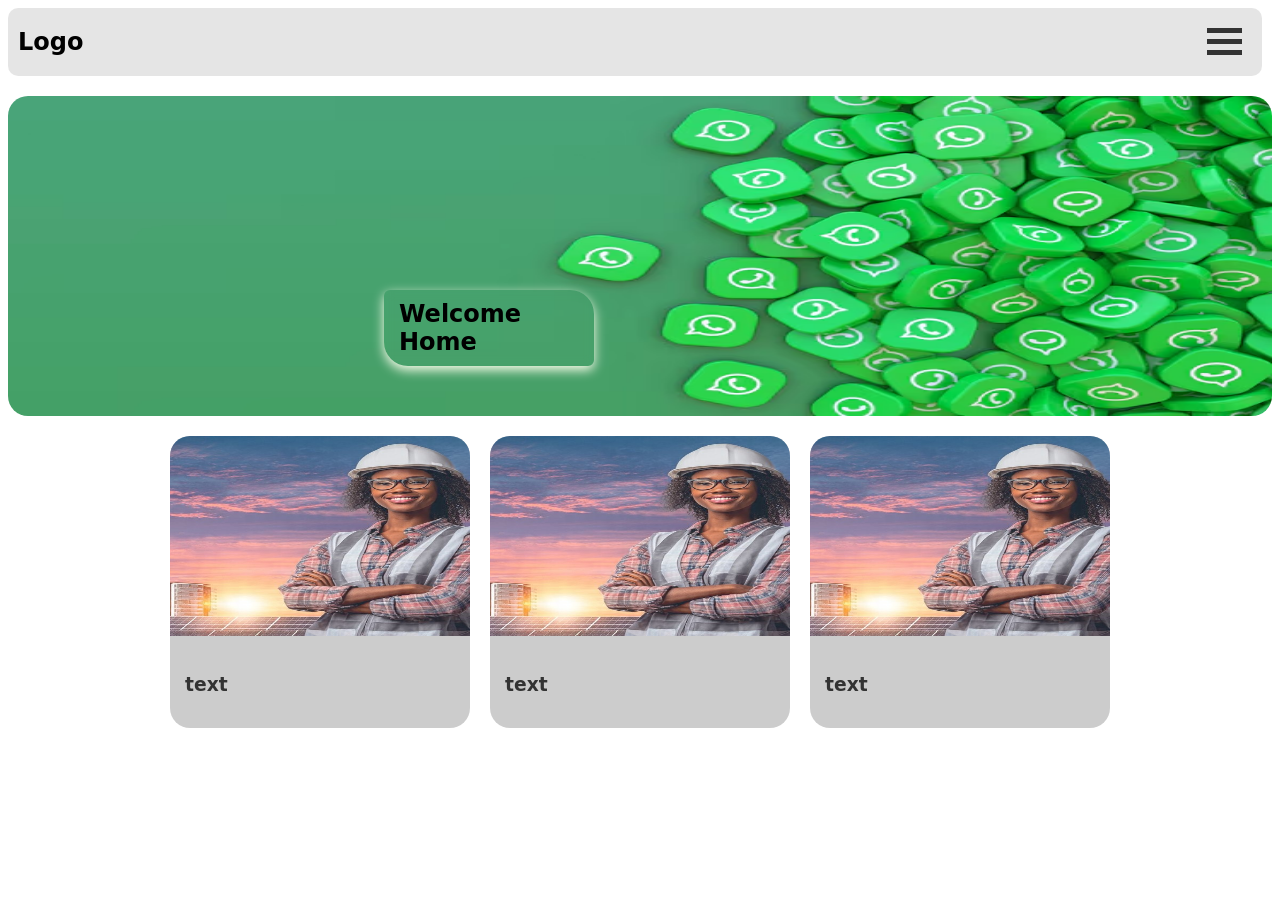
<file: home.html>
<!DOCTYPE html>
<html lang="en">

<head>
    <meta charset="UTF-8">
    <meta name="viewport" content="width=device-width, initial-scale=1.0">
    <title>Document</title>
    <script src="script.js"></script>
    <link rel="stylesheet" href="style.css">
</head>

<body>
    <header>

        <nav>
            <div>
                <h1 class="logo">Logo</h1>
            </div>
            <div id="menu">
                <div class="container">
                    <div class="bar1"></div>
                    <div class="bar2"></div>
                    <div class="bar3"></div>
                </div>
                <ul class="options">
                    <li><a href="#">Home</a></li>
                    <li><a href="#">Explore</a></li>
                    <li><a href="#">Settings</a></li>
                </ul>
            </div>
        </nav>
    </header>
    <main>
        <div class="banner">
            <img id="banner" src="images/whatsapp.jpg.avif" alt="banner">
            <div class="btn">
                <h2 class="welcome">Welcome Home</h2>
            </div>
        </div>
        <div>
            <p></p>
        </div>
        <div class="card_container">
            <div class="cards">
                <img class="img" src="images/banner.jpeg" alt="card">
                <div class="text">
                    <h3>text</h3>
                </div>
            </div>
            <div class="cards">
                <img class="img" src="images/banner.jpeg" alt="card">
                <div class="text">
                    <h3>text</h3>
                </div>
            </div>
            <div class="cards">
                <img class="img" src="images/banner.jpeg" alt="card">
                <div class="text">
                    <h3>text</h3>
                </div>
            </div>

        </div>
    </main>
</body>

</html>
</file>
<file: style.css>
body{
    /* background-color: goldenrod; */
}
#menu {
    position: relative;
    display: flex;
    justify-content: end;
    margin-left: auto;
}
.container{
    cursor: pointer;
    display: inline-block;
    margin-right: 20px;

}
.bar1, .bar2, .bar3{
    width: 35px;
    height: 5px;
    background-color: #333;
    margin: 6px 0;
    transition: 0.4s;
}

.change .bar1{
    transform: translate(0, 11px) rotate(-45deg);
}
.change .bar2{
    opacity: 0;
}
.change .bar3{
    transform: translate(0, -11px)
    rotate(45deg);
}
nav{
    position: relative;
    border-radius: 10px;
    background-color: rgba(0, 0, 0, 0.1);
    backdrop-filter: blur(10px);
    align-items: center;
    display: flex;
    margin: 0 10px 0 0;
    max-width: 100%;
}
.options {
    display: none;
    position: absolute;
    top: 100%;
    right: 0;
    margin-top: 10px;
    background-color: rgba(0, 0, 0, 0.85);
    backdrop-filter: blur(10px);
    border-radius: 10px;
    padding: 10px 0;
    min-width: 160px;
    box-shadow: 0 8px 16px rgba(0, 0, 0, 0.3);
    list-style: none;
    z-index: 1000;
}

.options.show {
    display: block;
}

.options li {
    list-style: none;
}

.options li a {
    display: block;
    padding: 10px 20px;
    color: bisque;
    text-decoration: none;
    letter-spacing: 1px;
    font-family: system-ui, -apple-system, BlinkMacSystemFont, 'Segoe UI', Roboto, Oxygen, Ubuntu, Cantarell, 'Open Sans', 'Helvetica Neue', sans-serif;
    transition: background-color 0.2s ease, color 0.2s ease;
}

.options li a:hover {
    background-color: rgba(255, 255, 255, 0.15);
    color: #fff;
}
.logo{
    margin-left: 10px;
    font-family: system-ui, -apple-system, BlinkMacSystemFont, 'Segoe UI', Roboto, Oxygen, Ubuntu, Cantarell, 'Open Sans', 'Helvetica Neue', sans-serif;

}
.banner{
    /* position: absolute; */
    margin-top: 20px;
}
#banner{
    border-radius: 20px;
    width: 100%;
    /* max-width: fit-content; */
    height: 20rem;
}
.btn{
    position: absolute;
    top: 30%;
    left: 30%;
    
}
#btn{
    display: flex;
    align-items: center;
    justify-content: center;
    width: 180px;
    height: 60px;
    border-radius: 30px;
    font-family: system-ui, -apple-system, BlinkMacSystemFont, 'Segoe UI', Roboto, Oxygen, Ubuntu, Cantarell, 'Open Sans', 'Helvetica Neue', sans-serif;
    font-weight: bold;
    font-size: 20px;
    border: none;
    box-shadow: 3px 2px 12px 2px crimson;
    cursor: pointer;
}
#btn:hover{
    background-color: crimson;
    color: #ffffff;

}
#btn:active{
    background-color: #ffffff;
    color: crimson;
    transform: scale(0.9)
}

.welcome{
    width: 180px;
    border-radius: 6px 24px;
    color: #000;
    font-family: system-ui, -apple-system, BlinkMacSystemFont, 'Segoe UI', Roboto, Oxygen, Ubuntu, Cantarell, 'Open Sans', 'Helvetica Neue', sans-serif;
    box-shadow: 0 4px 12px #ffe;
    /* background-color: rgba(0, 0, 0, 0.2); */
    backdrop-filter: blur(5px);
    padding: 10px 15px;
}
.text{
    width: 100%;
    padding: 15px;
    font-size: 16px;
    font-family: system-ui, -apple-system, BlinkMacSystemFont, 'Segoe UI', Roboto, Oxygen, Ubuntu, Cantarell, 'Open Sans', 'Helvetica Neue', sans-serif;
    color: #333;
}
.card_container{
    width: 100%;
    /* height: 0px; */
    display: flex;
    flex-direction: row;
    gap: 20px;
    justify-content: center;

}
.cards{
    justify-content: center;
    background: rgba(0, 0, 0, 0.2);
    backdrop-filter: blur(10px);
    width: 300px;
    overflow: hidden;
    border-radius: 20px;
}
.img{
    width: 100%;
    height: 200px;
}
.intro{
    border-radius: 6px 24px;
    margin-top: 20px;
    /* height: auto; */
    width: 100%;
    box-shadow: 3px 2px 12px 3px rgba(0, 0, 0, 0.2);
    /* background: rgba(0, 0, 0, 0.1); */
    backdrop-filter: blur(5px);
    padding: 12px 20px;
    .title{
        color:crimson;
        font-size: large;
        letter-spacing: 1.5px;
        font-weight: bold;
    }
    .para{
        font-weight: bold;
        text-align: left;
    }
    #btns{
        margin-top: 30px;
    }
    .dot{
        position: absolute;
        display: flex;
        justify-content: center;
        align-items: center;
        gap: 4px;
    }
    .dot1, .dot2, .dot3{
    width: 12px;
    height: 12px;
    border-radius: 50%;
}
.dot1{
    background-color: red;
}
.dot2{
    background-color: green;
}
.dot3{
    background-color: blue;
}
}
.copyright{
    border-top: 2px solid;
    margin-top: 2rem;
    display: flex;
    justify-content: center;
    flex-direction: column;
    align-items: center;
}
.endbox{
    overflow: hidden;
    position: relative;
    justify-self: end;
    display: flex;
    background-color: rgba(0, 0, 0, 0.2);
    width: 400px;
    height: 400px;
    animation: spinFloat 20s ease-in-out infinite;
    border-radius: 50%;
    .box1{
        transform: rotate(45deg);
        position: absolute;
        top: 20%;
        right: 40%;
        left: 35%;
    }
    .box2{
        transform: rotate(45deg);
        position: absolute;
        bottom: 30%;
        right: 10%;
        
    }
    .box3{
        transform: rotate(45deg);
        position: absolute;
        bottom: 30%;
        left: 10%;
        
    }
    .box4{
        transform: rotate(45deg);
        position: absolute;
        bottom: 10%;
        right: 40%;
        left: 38%;
    }
    .box{
        background-color: #ffffff;
        backdrop-filter: blur(10px);
        /* border: 2px solid rgba(124, 58, 237, 0.3); */
        border-radius: 20px;
        width: 100px;
        height: 100px;
        animation: boxSpin 20s ease-in-out infinite;
        
    }

    .box:hover{
        transform: scale(1.15);
        background: rgba(236, 72, 153, 0.3);
    }
}
@keyframes boxSpin{
    0%{
            transform: rotate(-45deg);
        }
        25%{transform: rotate(-90deg);
        }
        50% {
            transform: rotate(-180deg);
        }
        75%{
            transform: rotate(-270deg);
        }
        100%{
            transform: rotate(-360deg);
        }

}
@keyframes spinFloat{
        0%{
            transform: rotate(45deg);
        }
        25%{transform: rotate(90deg);
        }
        50% {
            transform: rotate(180deg);
        }
        75%{
            transform: rotate(270deg);
        }
        100%{
            transform: rotate(360deg);
        }

}
</file>
